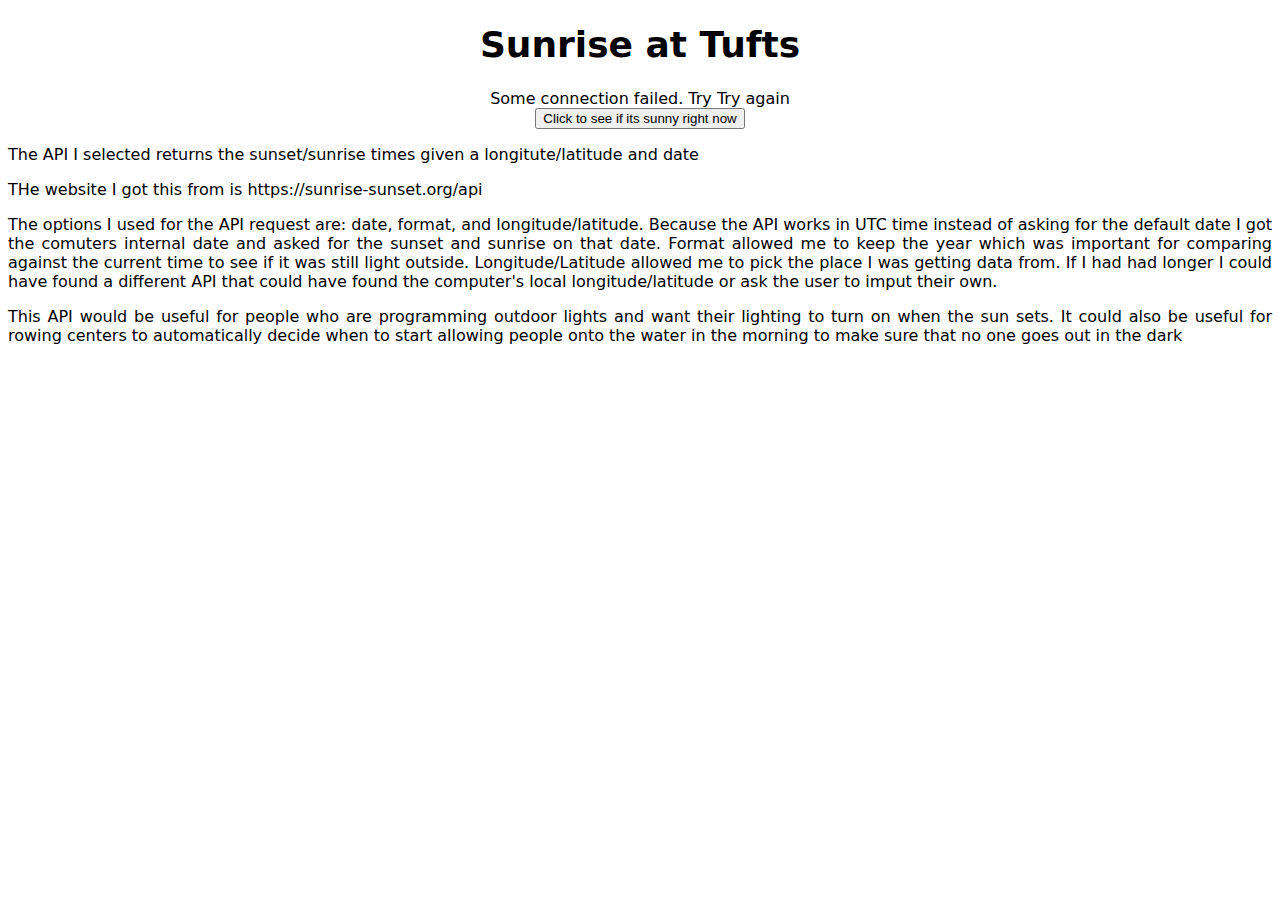
<file: APIAttempt2.html>
<!doctype html>
<html>
<head>
	<style>
		body{
			text-align: center;
			font-family: "Lucida Grande", "Lucida Sans Unicode", "Lucida Sans", "DejaVu Sans", Verdana, "sans-serif";
		}
		h1{
			font-size: 36px;
		}
		p{
			text-align: justify;
		}
	</style>
	<script src="https://ajax.googleapis.com/ajax/libs/jquery/3.5.1/jquery.min.js"></script>
	<title>Weather API</title>
	<meta charset="utf-8"/>
	<script>
		//set variables to be used by mult. functions
		var currentTime = new Date;
		var sunset;
		var sunrise;
		
		function changeDisp(isSunny)
		{
			if(isSunny){
			$("#top").css("background-color", "yellow");
			}
			else{
			$("#top").css("color", "yellow");	
			$("#top").css("background-color", "black");
			}
		}
		function getSunData() {
			// Create request 
			request = new XMLHttpRequest();
			console.log("1 - request object created");
 	
			// Step 2: create the link and get the data
			var mon = currentTime.getMonth()+1;
			var myDate = currentTime.getFullYear() +"-"+ mon +"-" + currentTime.getDate();
			var requestHtml = "https://api.sunrise-sunset.org/json?lat=42.408703&lng=-71.118241&formatted=0&date=" + myDate;
			request.open("GET", requestHtml, true);
			
			console.log("2 - opened request file");


			request.onreadystatechange = function() {
				console.log("3 - readystatechange event fired.");

				if (request.readyState == 4 && request.status == 200) {

					// Process info if successful
					console.log("5 - response received");
					result = request.responseText;
					sunData = JSON.parse(result);
		
					sunrise = new Date(sunData["results"]["sunrise"]);
					sunset = new Date(sunData["results"]["sunset"]);
					
					//var currentTime = new Date(2020, 10, 9, 11, 45,0, 0); //test to check color change funct.
					//update page
					document.getElementById("infoDisp").innerHTML ="sunrise: " + sunrise.toLocaleTimeString() +
						"<br/> sunset: " +sunset.toLocaleTimeString() +
						"<br/> current time: " +currentTime.toLocaleTimeString();
				}
			
			
				//if fails
				else if (request.readyState == 4 && request.status != 200) {

					document.getElementById("infoDisp").innerHTML = "Some connection failed. Try Try again";

				}

				else if (request.readyState == 3) {

					document.getElementById("infoDisp").innerHTML = "Not quite there yet. Maybe in a bit.";

				}

			}
		
			request.send();
			console.log("4 - Request sent");
		}
		function changeStyle(){
					//check to see if its sunny outside
					var isSunny = (currentTime.getTime() < sunset.getTime()) && (currentTime.getTime() > sunrise.getTime());
					changeDisp(isSunny);
					if (isSunny) document.getElementById("answer").innerHTML="The sun is up!"
					else document.getElementById("answer").innerHTML="It is dark outside!"
				}
	</script>
</head>


<body onload="getSunData()">
	<div id = "top">
	<h1>Sunrise at Tufts</h1>
	<div id="infoDisp"></div>
	<button onClick="changeStyle()">Click to see if its sunny right now</button>
	<div id= "answer"></div>
	</div>
	<p>The API I selected returns the sunset/sunrise times given a longitute/latitude and date</p>
	<p> THe website I got this from is https://sunrise-sunset.org/api</p>
	 <p>The options I used for the API request are: date, format, and longitude/latitude. Because the API works in UTC time instead of asking for the default date I got the comuters internal date and asked for the sunset and sunrise on that date. Format allowed me to keep the year which was important for comparing against the current time to see if it was still light outside. Longitude/Latitude allowed me to pick the place I was getting data from. If I had had longer I could have found a different API that could have found the computer's local longitude/latitude or ask the user to imput their own.</p> 
    <p>This API would be useful for people who are programming outdoor lights and want their lighting to turn on when the sun sets. It could also be useful for rowing centers to automatically decide when to start allowing people onto the water in the morning to make sure that no one goes out in the dark</p>

</body>
</html>
</file>
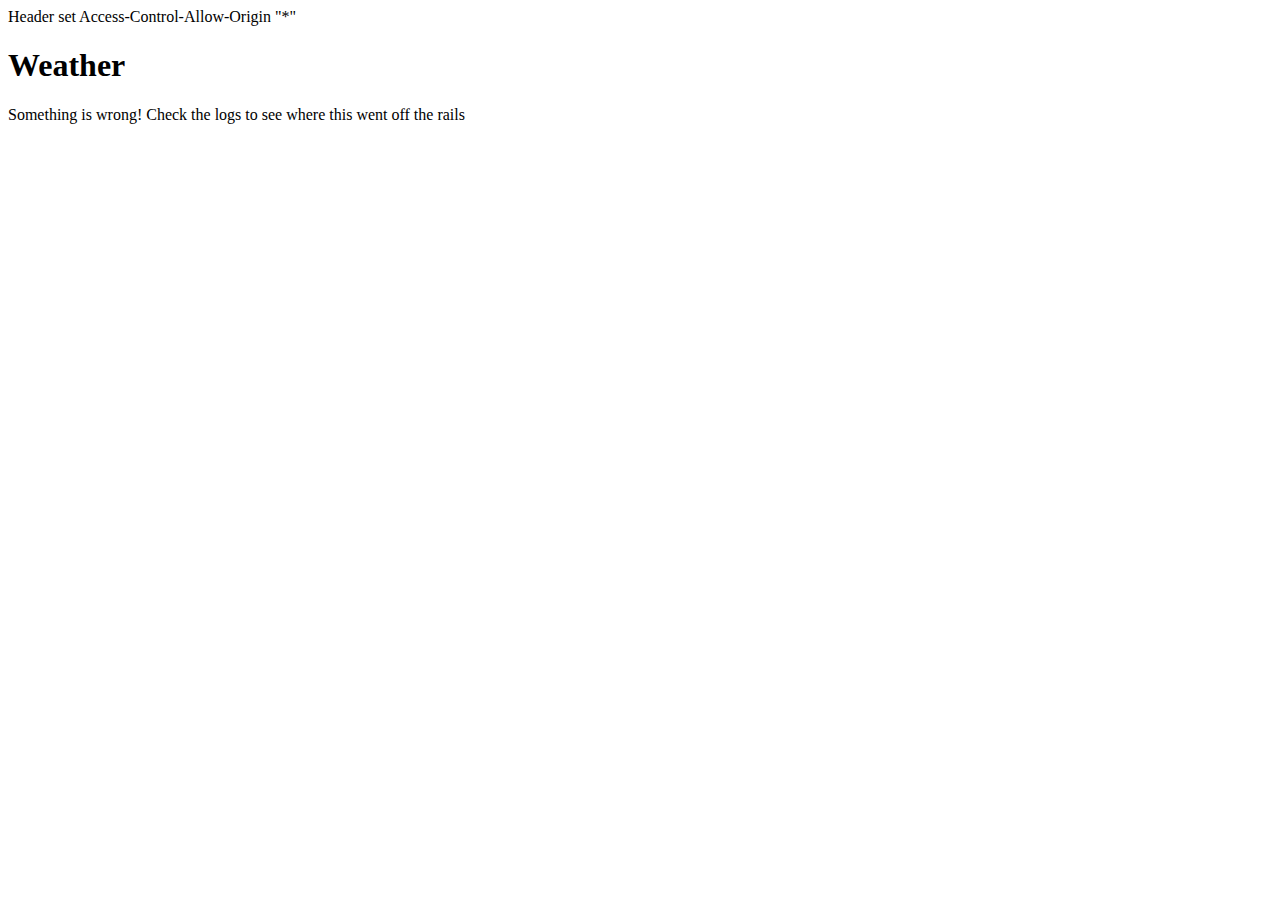
<file: ApiBooks.html>
<!doctype html>
<html>
<head>
	<title>ART</title>
	<meta charset="utf-8"/>
	<script   src="https://code.jquery.com/jquery-3.1.1.min.js"   integrity="sha256-hVVnYaiADRTO2PzUGmuLJr8BLUSjGIZsDYGmIJLv2b8="   crossorigin="anonymous"></script>
	<Files "*.json">Header set Access-Control-Allow-Origin "*"</Files>
	<script>
	
		function getBooks() {
			/* Step 1: Make instance of request object...
			...to make HTTP request after page is loaded*/
			request = new XMLHttpRequest();
			console.log("1 - request object created");
			// Step 2: Set the URL for the AJAX request to be the JSON file
 
//		request.open("GET", "https://api.openweathermap.org/data/2.5/onecall?lat=71.0589&.lon=42.3601&exclude=hourly,daily&units=imperial&appid=xxx", true)
		request.open("GET", "https://www.goodreads.com/title.json?key=sR23l4K710ROWL9KUSc38g&q=Ender%27s+Game", true);
			console.log("2 - opened request file");
 
			// Step 3: set up event handler/callback

			request.onreadystatechange = function() {
				console.log("3 - readystatechange event fired.");
 
				if (request.readyState == 4 && request.status == 200) {

					// Step 5: wait for done + success
					console.log("5 - response received");
					result = request.responseText;
					alert(result);
					weather = JSON.parse(result);
					
					document.getElementById("data").innerHTML ="current temp in boston: "; 
					
				}
				else if (request.readyState == 4 && request.status != 200) {

					document.getElementById("data").innerHTML = "Something is wrong!  Check the logs to see where this went off the rails";

				}

				else if (request.readyState == 3) {

					document.getElementById("data").innerHTML = "Too soon!  Try again";

				}

			}
		// Step 4: fire off the HTTP request
			request.send();
			console.log("4 - Request sent");
		}
	</script>
</head>


<body onload="getBooks()">

	<h1>Weather</h1>
	<div id="data">Loading...</div>
</body>
</html>
<!--
Task:  You assignment is  to explore and use an API.

Requirements are:

    It must be free
    It must return the data in JSON format
    It must be accessible with a GET request


Use the AJAX data pattern we learned to send a request to the API, retrieve some data and display the data. 

Include content on the web page for the following information:

    describe the API you selected and what it does
    cite the website where you found it
    describe the options you used for the API request
    give two applications where this API would be helpful.

Deliverables:  PDF with code - or link to code in github and URL-->
</file>
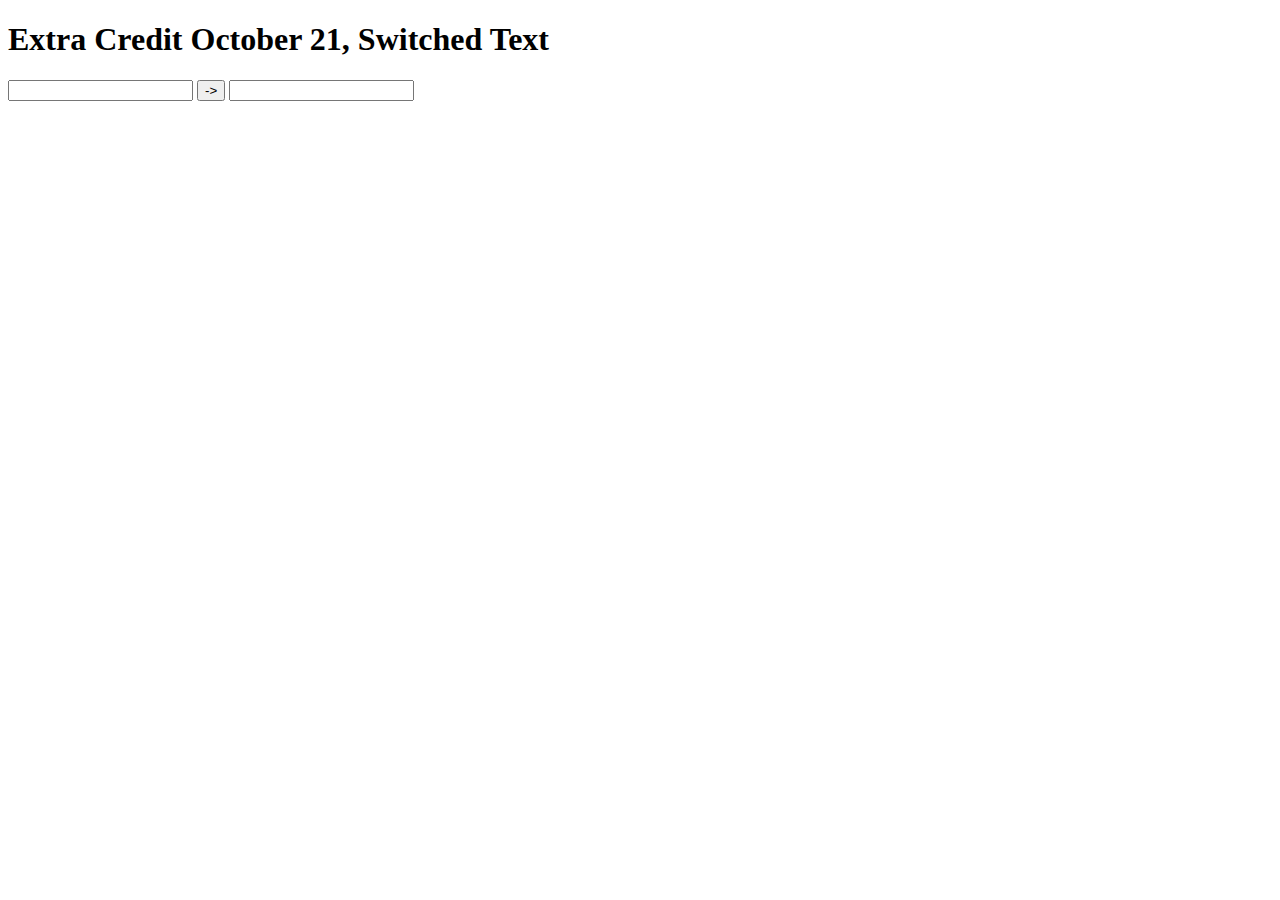
<file: extracredit1.html>
<!doctype html>
<html>
<head>
<meta charset="utf-8">
<title>ExtraCredit1</title>
</head>
<!--
When the button is clicked, any text in the textbox on the left should be copied to the text box on the right and removed from the textbox on the left.  Also the button face should change to an arrow facing left.

The next press of the button should move the text on the right to the textbox on the left - and change the button face back to an arrow facing to the right.
-->
<body>
	<h1>Extra Credit October 21, Switched Text</h1>
	<form>
		<input type="text" id = "left">
		<input type="button" id = "switch" value = "->" > 
		<input type="text" id = "right">
	</form>
	<p id = "tester"></p>
	<script>
		document.getElementById("switch").addEventListener("click",myMove);
		function myMove(){

			if (document.getElementById("switch").value =="->"){
				document.getElementById("switch").value = "<-";
				document.getElementById("right").value =document.getElementById("left").value;
				document.getElementById("left").value= "";
			}
			else 
				{
//					
					document.getElementById("switch").value = "->";
					document.getElementById("left").value =document.getElementById("right").value;
				document.getElementById("right").value= "";
				}
			return;
		}
		
	</script>
</body>
</html>
</file>
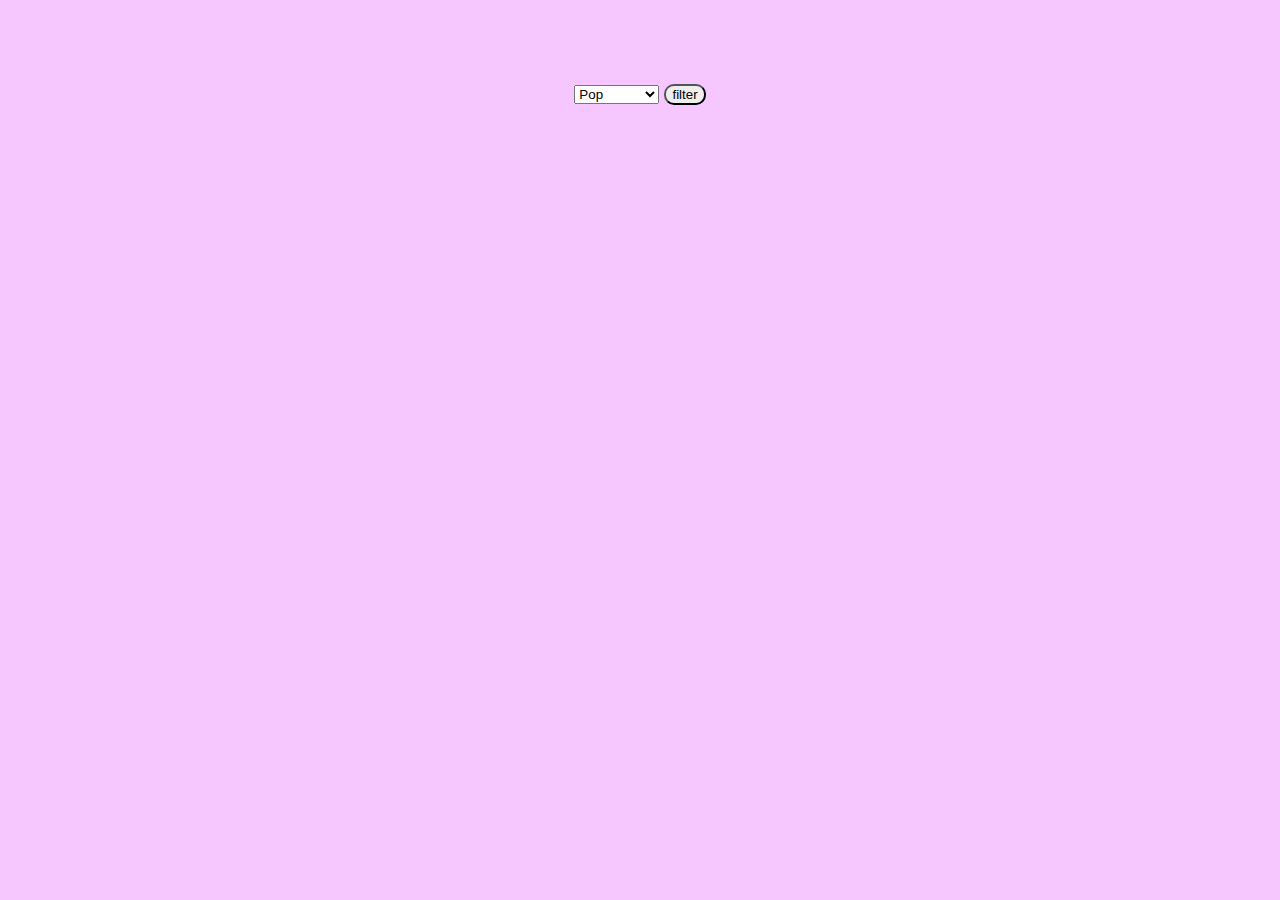
<file: HarringtonJSON.html>
<!doctype html>
<html>
<head>
	<title>nov9HW</title>
<meta charset="utf-8">
<title>Untitled Document</title>
	<link href="SetStyle.css" type="text/css" rel="stylesheet">
	<script   src="https://code.jquery.com/jquery-3.1.1.min.js"   integrity="sha256-hVVnYaiADRTO2PzUGmuLJr8BLUSjGIZsDYGmIJLv2b8="   crossorigin="anonymous"></script>
</head>

<body>
	<div id = "plainJson"></div><br/><br/>
	<div id = "fancyJson"></div> <br/><br/>
	<script language="javascript">
	$.get( "https://electrumdeception.github.io/comp20HW/SetList.json", 
		  function( data ) {
			str = JSON.stringify(data);
			document.getElementById("plainJson").innerHTML= str;
			setList = JSON.parse(str);
			//alert(setList);
			//alert (setList[1].artist);
			displayNice(setList);
	})
		
		function displayNice(myObj){
			//console.log("here");
//			alert(myObj);
//			alert (myObj[1].artist);
			var songTable ="<table> <tr><th>Song Title</th> <th>Artist</th><th>Genre</th><th>ReleaseYear</th></tr><tbody id='songList'>"
			var numSongs =myObj.length;
			//console.log(numSongs);
			for (var i =0; i<numSongs; i++){
				var rowname = "row" + i;
				//console.log(myObj[i].artist);
				songTable += "<tr id = '" +rowname +"'><td>"+ myObj[i].title+ "</td>";
				songTable += "<td>"+ myObj[i].artist+ "</td>";
				songTable += "<td>"+ myObj[i].genre+ "</td>";
				songTable += "<td>"+ myObj[i].relaseYear+ "</td> </tr>";
				//console.log(songTable);
			}
			songTable += "</tbody> </table>";
//			alert(songTable);
			document.getElementById("fancyJson").innerHTML = songTable;
		}
	</script>
	<form id="genreSelect">
	<select name = "genre" id = "genre" >pop
		<option value = "pop">Pop</option>
		<option value = "alternative">Alternative</option>
		<option value = "baroque">baroque</option>
		<option value = "indie">indie</option>
		<option value = "folk">folk</option>
		<option value = "">all</option>
		</select>
		<input id = "myBtn" type = "button" value = "filter">
	</form>
	
	<script>
		$(document).ready(function(){
		$("#myBtn").click(function(){
			var genreChoice = $("#genre").val();
			//alert(genreChoice);
			$("#songList tr").filter(function() {
      			$(this).toggle($(this).text().indexOf(genreChoice) > -1)			
			});
		});
		});
	</script>
</body>
</html>

<!--

When the user clicks the button, display only song titles from the selected genre in a user friendly format.


PDF file with listing of the code and  URL of the file working online-->
</file>
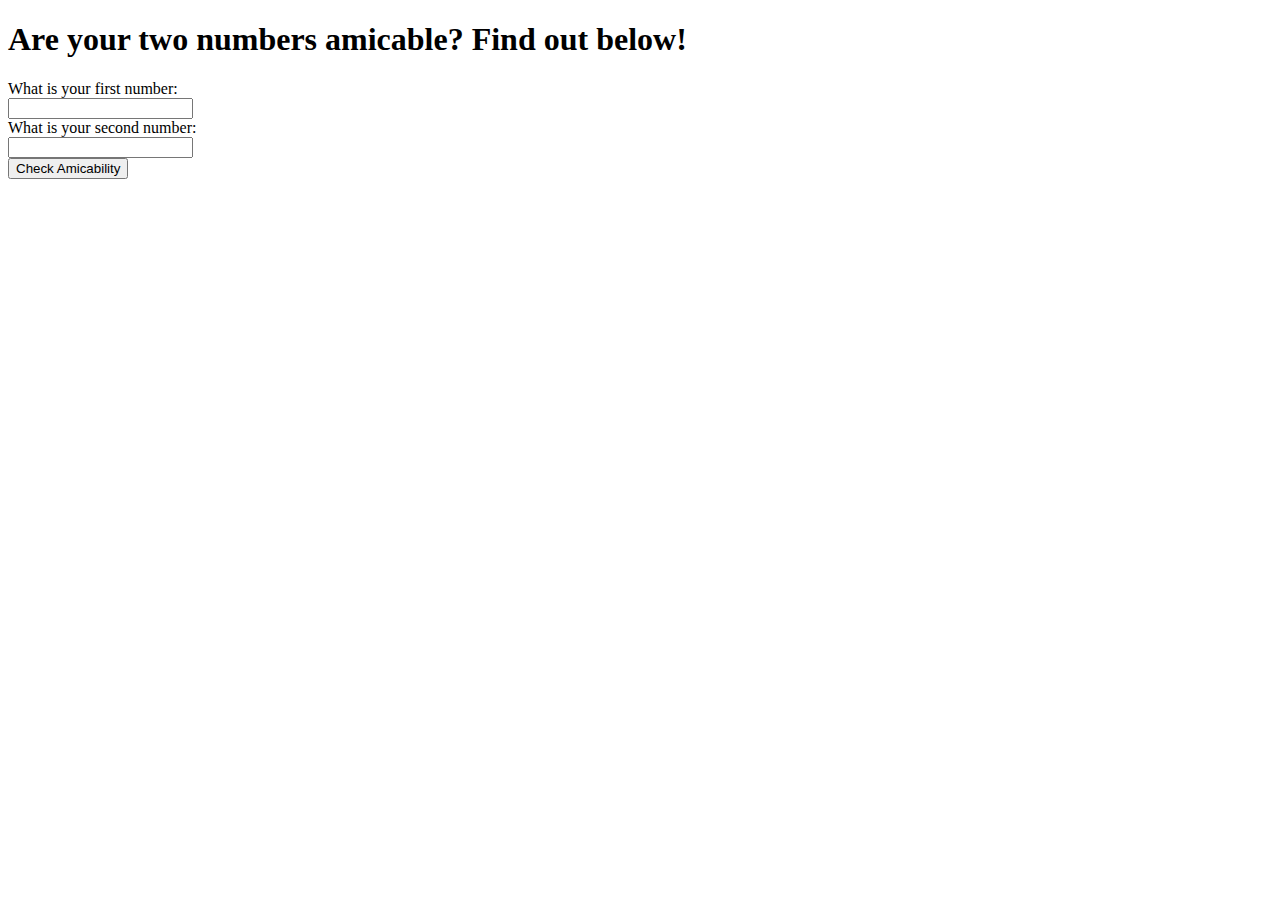
<file: TestDoc.html>
<!doctype html>
<html>
<head>
<meta charset="utf-8">
<title>Amicable Numbers</title>
</head>

<body>
	<header>
		<h1>Are your two numbers amicable? Find out below!</h1>
	</header>
	<form id = "numForm">
		<label for="numberOne">What is your first number: </label><br>
		<input type="number" id="numberOne" name = "numberOne" value = "numOne" required><br>
		<label for="numberTwo">What is your second number: </label><br>
		<input type="number" id="numberTwo" name = "numberTwo" value = "numTwo" required><br>
		<input type="button" value ="Check Amicability" onClick = "displayNumbers()">
	</form>

	<div id ="divOne" > 
		<p id ="pOne"></p>
		<p id ="pTwo"></p>
		<p id = "result"></p>
	</div>
	
	
	
	<script>
	
	//tried to use this but when I used submit instead ofa button it refreshed the page
	//document.getElementById("numForm").addEventListener("submit", displayNumbers);
		
	//function checks to see if posFactor is a factor of myNumber
	function isFactor(myNumber, posFactor){
	var dividable = false;
	if (myNumber%posFactor == 0)
		{
			dividable = true;
		}
	return dividable;
	}
	//tests isFactor
	////document.write("should say false: ");
	////document.write(isFactor(5,3)); 
	////document.write("<br>should say true: ");
	////document.write(isFactor(15,3)); 
	////document.write("<br>should say false: ");	
	////document.write(isFactor(1,3)); 
		
	//puts array contents into a div called "divOne"
	function showArray(myArray){
		var arrayLength = myArray.length;
		var y = 0;
		var newText = document.createTextNode(myArray);
		var element = document.getElementById("divOne");
		element.appendChild(newText);
		}
	//tests show array
	//showArray([0,1,2]);
	//showArray([0,1,12,15]);

	//Sums up all components of input array
	function addArray(myArray){
		var y;
		var mySum=0;
		for (y = 0; y<myArray.length;y++){
			mySum += myArray[y];
		}
		return mySum;
	}
		//tests addArray
//		document.write(addArray([1,1,1]));
//		document.write("<br>");
//		document.write(addArray([1,2,3]));
//		document.write("<br>");
	
	//did not end up using due to an issue with submit
	//makes sure its a number
	function validate(){
		var numOne = document.getElementById("numberOne").value;
		var numTwo = document.getElementById("numberTwo").value;
		if (isNaN(numOne))
		{
			document.getElementById("errorM").innerHTML("Wrong");// tell user what is wrong
			document.getElementById("numberOne".focus());
			return false;
		}
		else if (isNaN(numTwo)){
			alert("Please enter a number");// tell user what is wrong
			document.getElementById("numberTwo".focus());
			return false;
		}
		else{
			return true;
		}
		}
		
	//Takes the numbers fromt the form and displays them and checks if amicable
	function displayNumbers(){
		var firstNumber= document.getElementById("numForm").elements[0].value;
		var secondNumber= document.getElementById("numForm").elements[1].value;
		document.getElementById("pOne").innerHTML = firstNumber;
		document.getElementById("pTwo").innerHTML = secondNumber;
			
		if (bringItTogether(firstNumber, secondNumber)){
			document.getElementById("result").innerHTML = "The numbers are amicable";
		}
		else{
			document.getElementById("result").innerHTML = "The numbers are not amicable";
		}
		return;
	}

	//Checks to see if the two numbers are amicable returns true/false
	function bringItTogether(numOne, numTwo){
		var oneFacts = getFactors(numOne);
		var twoFacts = getFactors(numTwo);
		var sumOne = addArray(oneFacts);
		 //document.write (sumOne," ",numTwo, "<br>");//test code
		var sumTwo = addArray(twoFacts);
		//document.write (sumTwo," ",numOne, "<br>"); //test code
		var isAmi = false;
		if ((sumOne == numTwo) && (sumTwo == numOne)){
			isAmi = true;
		}
		return isAmi;
	}
	//tests bringItTogether
	//document.write("should say true: ")
	//document.write(bringItTogether(220,284));
	//document.write("<br>should say false: ")
	//document.write(bringItTogether(221,284));
		
	//returns the factors of the input in an array	
	function getFactors(myNum){
		var factorArray =[];
		var i;
		var limiter =(myNum/2);
		for (i=0;i<=limiter;i++){
			if (isFactor(myNum,i)){
				factorArray.push(i);
			}
		}
			return factorArray;
	}
		//tests getFactors()
//		document.write(getFactors(6));
//		document.write("<br>");
//		document.write(getFactors(24));
//		document.write("<br>");
		
							
	</script>
</body>
</html>
</file>
<file: SetStyle.css>
@charset "utf-8";
/* CSS Document */

body{
		background-color: #F5C6FF;
		font-family:"Lucida Grande", "Lucida Sans Unicode", "Lucida Sans", "DejaVu Sans", Verdana, "sans-serif";
		text-align: center;
			
	}
table{
	margin-left: auto;
	margin-right: auto;
/*	text-align: center;*/
	border: 5px solid #C5B6B7;
	border-collapse: collapse;
}
td{
	padding:5px;
	border: 1px solid #000000;
	
}
th{
	padding:10px;
	border: 1px solid #000000;
	border-bottom: 3px solid #000000;
	background-color: #92A7EC;
}
tr:nth-child(even){
	background-color:#B1DDF5;
}
tr:nth-child(odd){
	background-color:#FFFFFF;
}
form {
	text-align: center;
	margin-left: auto;
	margin-right: auto;
}
input {
	border-radius: 10px;
}
</file>
